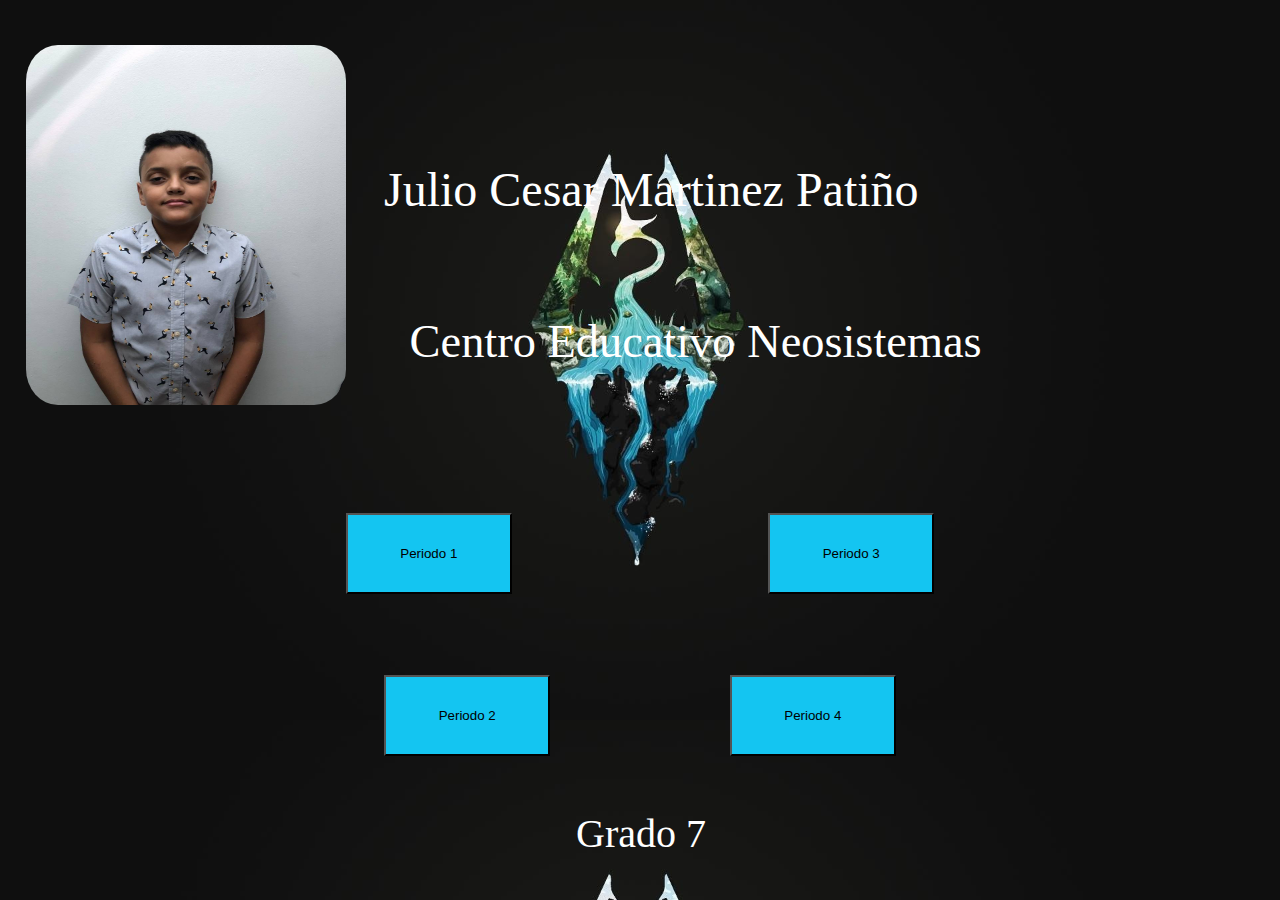
<file: index.html>
<!DOCTYPE html>
<html>
<head>
	<title>Julio Cesar Martinez </title>
	<link rel="stylesheet" type="text/css" href="css/style.css">
	<meta charset="utf-8">
</head>
<body class="fondo">
<div class="neo">Julio Cesar Martinez Patiño</div>
<div class="neo2">Grado 7</div>
<div class="neo3">Centro Educativo Neosistemas</div>
<img src="Fotos/yo.jpg" class="yo">
<a href="Links/periodo1.html"><button class="boton1">Periodo 1</button></a>
<a href="Links/perido2.html"><button class="boton2">Periodo 2</button></a>
<a href="Links/periodo3.html"><button class="boton3">Periodo 3</button></a>
<a href="Links/periodo4.html"><button class="boton4">Periodo 4</button></a>
</body>
</html>
</file>
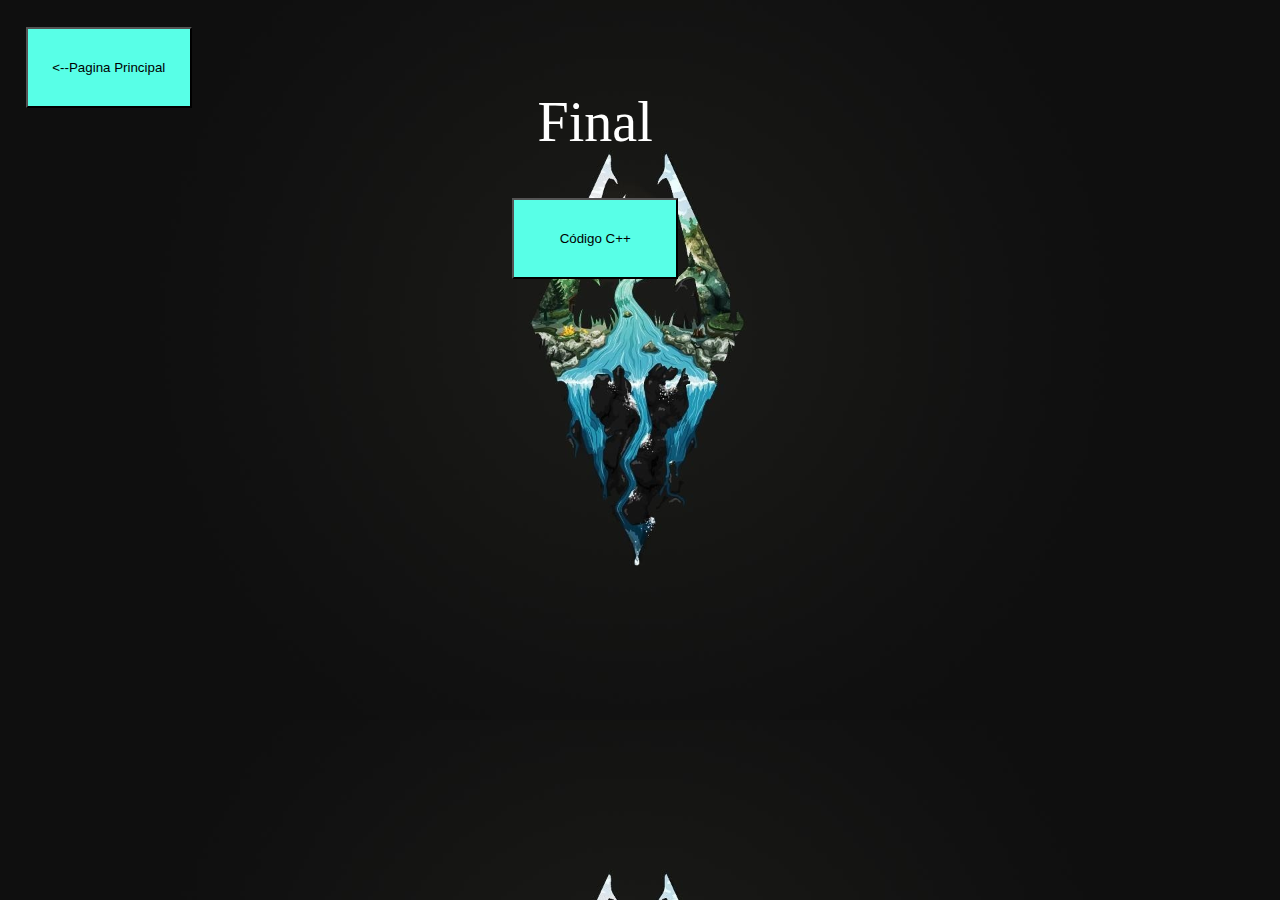
<file: Links/final.html>
<!DOCTYPE html>
<html>
<head>
	<title>Final</title>
	<meta charset="utf-8">
	<link rel="stylesheet" type="text/css" href="../css/style.css">
</head>
<body class="pe1">
	<div class="pe1neo">Final</div>
	<a href="../index.html"><button class="volver"><--Pagina Principal</button></a>
	<a href="../Links/texto.pdf"><button class="codigo">Código C++</button></a>
	


</body>
</html>
</file>
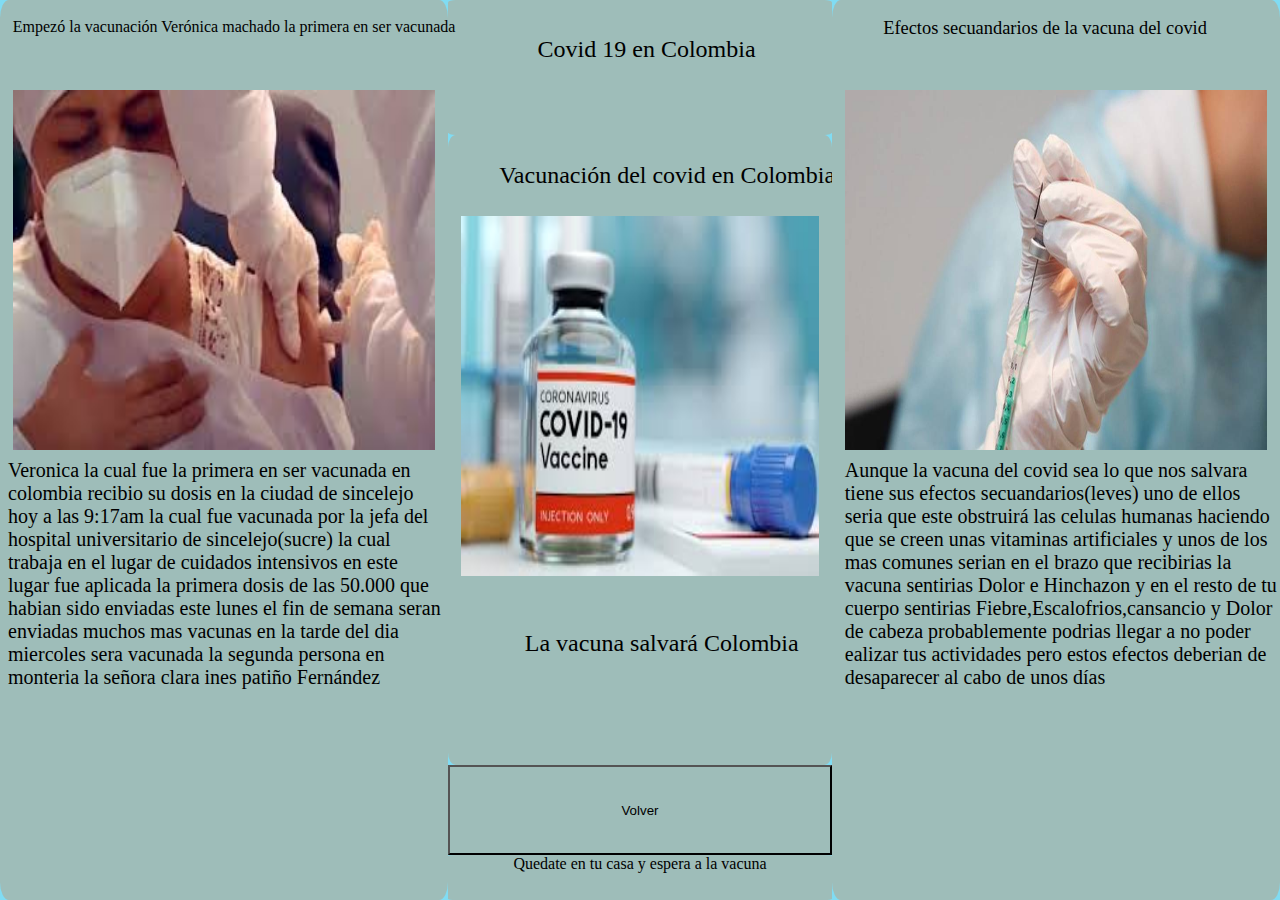
<file: Links/parcial.html>
<!DOCTYPE html>
<html>
<head>
	<title>Parcial</title>
	<meta charset="utf-8">
	<link rel="stylesheet" type="text/css" href="../css/style.css">
</head>
<body style="background-color: #80DCF3 ;">
	<div class="t"></div>
	<div class="te">Covid 19 en Colombia</div>
	<div class="d1"></div>
	<div class="t1">Vacunación del covid en Colombia</div>
	<img src="../Fotos/f1.jpg" class="f1">
	<div class="frr1">La vacuna salvará Colombia</div>
	<div class="d2"></div>
	<div class="t2">Empezó la vacunación Verónica machado la primera en ser vacunada</div>
	<img src="../Fotos/f2.jpg" class="f2">
	<div class="e2">Veronica la cual fue la primera en ser vacunada en colombia recibio su dosis en la ciudad de sincelejo hoy a las 9:17am la cual fue vacunada por la jefa del hospital universitario de sincelejo(sucre) la cual trabaja en el lugar de cuidados intensivos en este lugar fue aplicada la primera dosis de las 50.000 que habian sido enviadas este lunes el fin de semana seran enviadas muchos mas vacunas en la tarde del dia miercoles sera vacunada la segunda persona en monteria la señora clara ines patiño Fernández</div>
	<div class="d3"></div>
	<img src="../Fotos/f3.jpg" class="f3">
	<div class="t3">Efectos secuandarios de la vacuna del covid</div>
	<div class="e3">Aunque la vacuna del covid sea lo que nos salvara tiene sus efectos secuandarios(leves) uno de ellos seria que este obstruirá las celulas humanas haciendo que se creen unas vitaminas artificiales y unos de los mas comunes serian en el brazo que recibirias la vacuna sentirias Dolor e Hinchazon y en el resto de tu cuerpo sentirias Fiebre,Escalofrios,cansancio y Dolor de cabeza probablemente podrias llegar a no poder ealizar tus actividades pero estos efectos deberian de desaparecer al cabo de unos días</div>
	<div class="xd"><center>Quedate en tu casa y espera a la vacuna</center></div>
	<a href="periodo1.html" ><button class="b"><center>Volver</center></button></a>


</body>
</html>
</file>
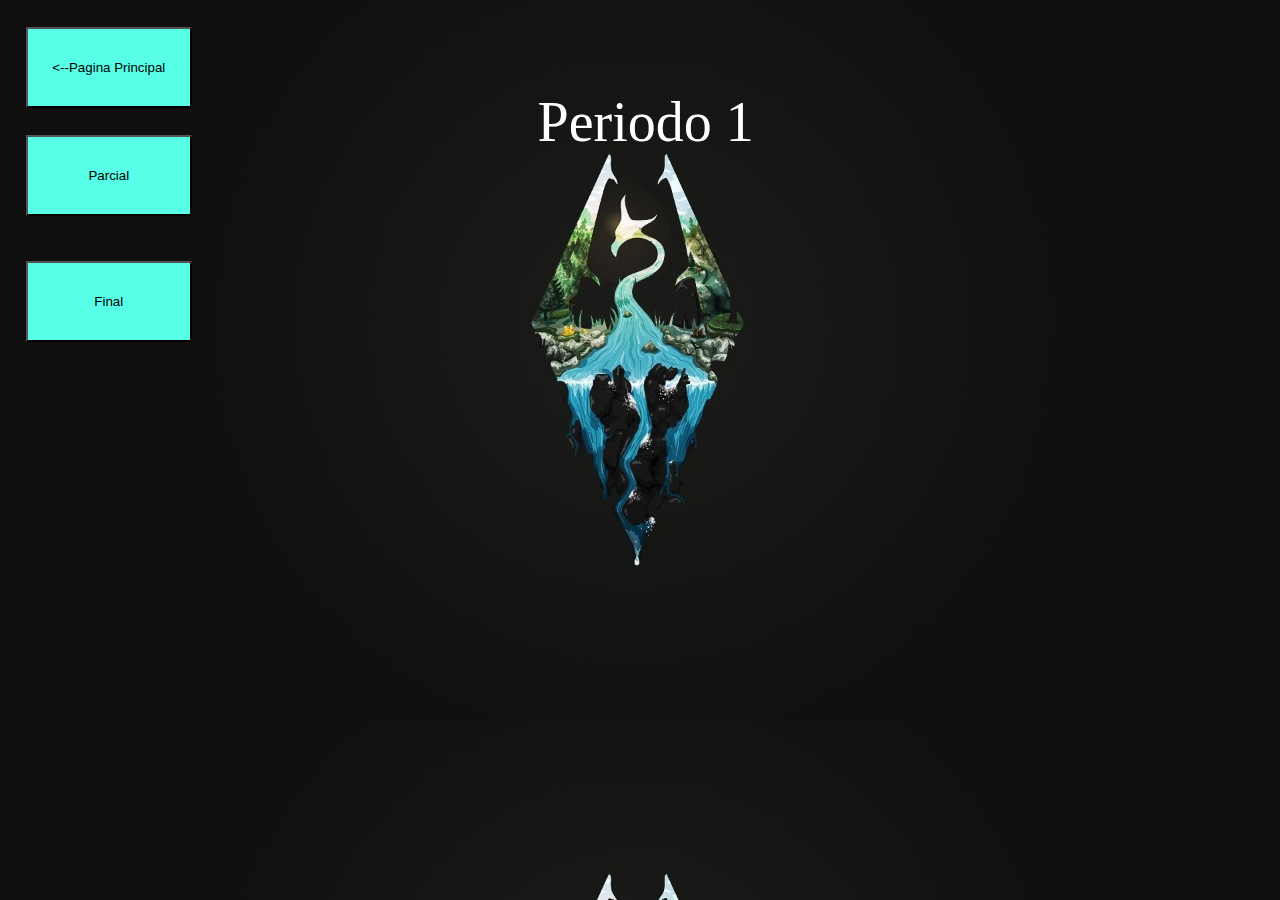
<file: Links/periodo1.html>
<!DOCTYPE html>
<html>
<head>
	<title>Periodo 1</title>
	<meta charset="utf-8">
	<link rel="stylesheet" type="text/css" href="../css/style.css">
</head>
<body class="pe1">
	<div class="pe1neo">Periodo 1</div>
	<a href="../index.html"><button class="volver"><--Pagina Principal</button></a>
		<a href="parcial.html"><button class="parc">Parcial</button></a>
		<a href="final.html"><button class="fin">Final</button></a>

</body>
</html>
</file>
<file: css/style.css>
.neo{
	position: absolute;
	left: 30%;
	top: 18%;
	font-size:300%;
	color:white; 
}
.neo2{
	position: absolute;
	left:45%;
	top:90%;
	font-size:250%;
	color:white;  
}
.fondo{background-image: url("../Fotos/fondo2.jpg");
	background-size: cover;
}	
.yo{
	position: absolute;
	left:2%;
	top:5%;
	width:25%;
	height:40%;
	border-radius:10%;
}
.neo3{
	position: absolute;
	left:32%;
	top:35%;
	font-size:290%;
	color:white;

}
.boton1{
	position: absolute;
	left:27%;
	top:57%;
	width:13%; 
	height:9%;
	background-color:#14C5F1;

}
.pe1{
	background-image: url("../Fotos/fondo2.jpg");
	background-size: cover;
}
.pe1neo{
	position: absolute;
	left: 42%;
	top: 10%;
	font-size:350%;
	color:white; 

}
.volver{
	position: absolute;
	left:2%;
	top:3%;
	width:13%; 
	height:9%;
	background-color:#58FFE7;

}
.boton2{
	position: absolute;
	left:30%;
	top:75%;
	width:13%; 
	height:9%;
	background-color:#14C5F1;

}
.peri2{
	background-image: url("../Fotos/fondo2.jpg");
	background-size: cover;

}
.peri2t{
	position: absolute;
	left: 42%;
	top: 10%;
	font-size:350%;
	color:white; 
}
.boton3{
	position: absolute;
	left:60%;
	top:57%;
	width:13%; 
	height:9%;
	background-color:#14C5F1;


}
.pe3{
	background-image: url("../Fotos/fondo2.jpg");
	background-size: cover;
}
.pe3t{
	position: absolute;
	left: 42%;
	top: 10%;
	font-size:350%;
	color:white; 
}
.boton4{
	position: absolute;
	left:57%;
	top:75%;
	width:13%; 
	height:9%;
	background-color:#14C5F1;


}
.p4neo{
	background-image: url("../Fotos/fondo2.jpg");
	background-size: cover;
}
.pe4{
	position: absolute;
	left: 42%;
	top: 10%;
	font-size:350%;
	color:white; 

}
.parc{
		position: absolute;
	left:2%;
	top:15%;
	width:13%; 
	height:9%;
	background-color:#58FFE7;
}
.d1{
    position: absolute;
    background-color: #9EBDB9 ;
    height: 70%;
    width: 30%;
    left: 35%;
    top: 15%;
    border-radius: 2%;
}
.t1{
    position: absolute;
    left: 39%;
    top: 18%;
    font-size: 150%;
}
.f1{
    position: absolute;
    left: 36%;
    top: 24%;
    width: 28%;
    height: 40%;
}
.frr1{
    position: absolute;
    top: 70%;
    font-size: 150%;
    left: 41%;
}
.d2{
    position: absolute;
    background-color: #9EBDB9 ;
    height: 100%;
    width: 35%;
    top: 0%;
    left: 0%;
    border-radius: 2%;
}
.t2{
    position: absolute;
    left: 1%;
    top: 2%;
    font-size: 100%;
}
.f2{
    position: absolute;
    top: 10%;
    width: 33%;
    height: 40%;
    left: 1%;
}
.e2{
    position: absolute;
    top: 51%;
    font-size: 125%;
    width: 34%;
}
.d3{
    position: absolute;
    background-color: #9EBDB9 ;
    height: 100%;
    width: 35%;
    top: 0%;
    left: 65%;
    border-radius: 2%;
}
.t3{
    position: absolute;
    left: 69%;
    top: 2%;
    font-size: 115%;
}
.f3{
    position: absolute;
    top: 10%;
    width: 33%;
    height: 40%;
    left: 66%;
}
.e3{
    position: absolute;
    top: 51%;
    font-size: 125%;
    width: 34%;
    left: 66%;
}
.t{
    position: absolute;
    left: 35%;
    top: 0%;
    width: 30%;
    height: 15%;
    border-radius: 2%;
    background-color: #9EBDB9; 
}
.te{
    position: absolute;
    left: 42%;
    top: 4%;
    font-size: 150%;
}
.b{
    position: absolute;
    top: 85%;
    left: 35%;
    width: 30%;
    height: 10%;
    background-color: #9EBDB9;
}
.xd{
        position: absolute;
    background-color: #9EBDB9 ;
    height: 5%;
    width: 30%;
    top: 95%;
    left: 35%;
    border-radius: 2%;
}
.fin{
	position: absolute;
	left:2%;
	top:29%;
	width:13%; 
	height:9%;
	background-color:#58FFE7;	
}
.codigo{
	position: absolute;
	left:40%;
	top:22%;
	width:13%; 
	height:9%;
	background-color:#58FFE7;
}
</file>
